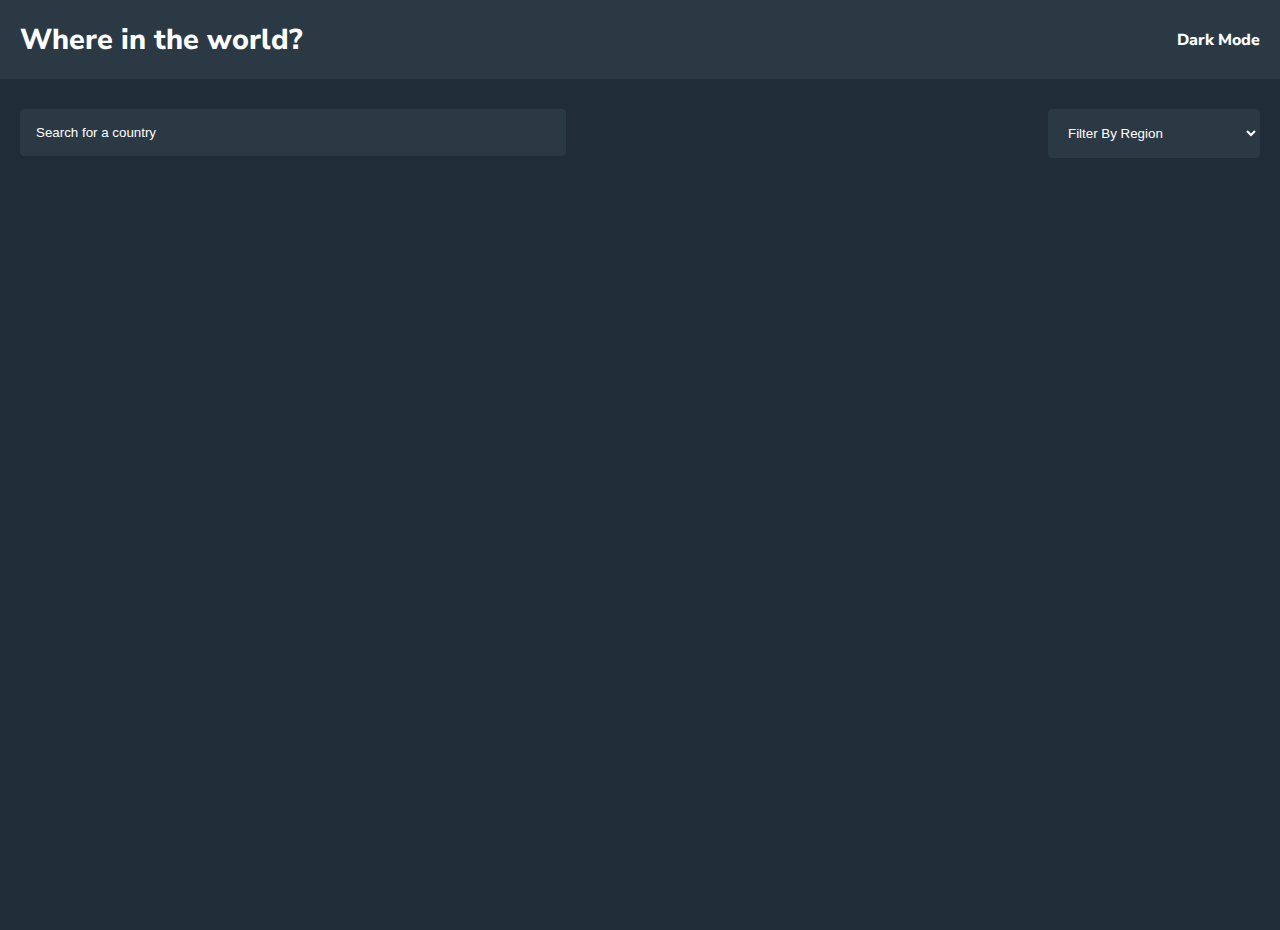
<file: index.html>
<!DOCTYPE html>
<html lang="pt-br">

<head>
  <meta charset="UTF-8">
  <meta http-equiv="X-UA-Compatible" content="IE=edge">
  <meta name="viewport" content="width=device-width, initial-scale=1.0">
  <title>Document</title>
  <link rel="stylesheet" href="./style.css">

  <link rel="preconnect" href="https://fonts.googleapis.com">
  <link rel="preconnect" href="https://fonts.gstatic.com" crossorigin>
  <link href="https://fonts.googleapis.com/css2?family=Nunito+Sans:wght@300;600;800&display=swap" rel="stylesheet">
</head>

<body class="paises">
  <header class="header">
    <div class="header-conteudo container">
      <h1><a href="./">Where in the world?</a></h1>
      <a href="" class="colorMode">Dark Mode</a>
    </div>
  </header>

  <main>
    <section class="search container">
      <form action="">
        <input type="text" name="search" id="search" placeholder="Search for a country">
      </form>

      <div class="selected">
        <select name="region" id="region">
          <option disabled hidden selected>Filter By Region</option>
          <option value="">Africa</option>
          <option value="">America</option>
          <option value="">Asia</option>
          <option value="">Europe</option>
          <option value="">Oceania</option>
        </select>
      </div>

    </section>

    <section class="countries container">

    </section>

  </main>
  <script type="module" src="./script.js"></script>
</body>

</html>
</file>
<file: style.css>
body {
  font-family: "Nunito Sans", Arial, Helvetica, sans-serif;
  color: white;
}

* {
  padding: 0px;
  margin: 0px;
  list-style: none;
}

img {
  max-width: 100%;
  display: block;
  height: 100%;
  width: 100%;
  object-fit: cover;
}

.container {
  max-width: 1400px;
  box-sizing: border-box;
  padding-right: 20px;
  padding-left: 20px;
  margin-left: auto;
  margin-right: auto;
}

.header {
  background: hsl(209, 23%, 22%);
}

.header a {
  font-weight: 800;
}

.header-conteudo {
  display: flex;
  align-items: center;
  flex-wrap: wrap;
  justify-content: space-between;
  padding-top: 20px;
  padding-bottom: 20px;
  gap: 10px 20px;
}

body.lightMode {
  background: hsl(0, 0%, 98%);
}

body.lightMode div,
body.lightMode h1,
body.lightMode a,
body.lightMode header,
body.lightMode select,
body.lightMode input,
body.lightMode button {
  background: white;
}

body.lightMode html {
  background: none;
}

body.lightMode a,
body.lightMode select,
body.lightMode p,
body.lightMode h1 {
  color: hsl(200, 15%, 8%);
}

body.lightMode input::placeholder {
  color: hsl(0, 0%, 52%);
}

body.lightMode input,
body.lightMode select,
body.lightMode header {
  border: none;
  box-shadow: 1px 1px 3px rgba(0, 0, 0, 0.1);
}

body.lightMode div {
  box-shadow: 1px 1px 10px rgba(0, 0, 0, 0.1);
}

body.lightMode main.main2 picture {
  border: 8px solid hsla(207, 5%, 64%, 0.123);
  border-radius: 6px;
}

.header-conteudo h1 {
  font-size: 1.8rem;
}

html {
  background: hsl(207, 26%, 17%);
  height: 100%;
  padding-bottom: 30px;
}

main.main2 {
  height: 100vh;
}

.search {
  display: grid;
  justify-content: space-between;
  grid-template-columns: 0.5fr auto;
  padding-top: 30px;
  padding-bottom: 30px;
}

.search input {
  padding: 15px;
  width: 100%;
  border-radius: 4px;
  border: 1px solid hsl(209, 23%, 22%);
  background: hsl(209, 23%, 22%);
}

.search input::placeholder {
  color: white;
}

.search select {
  padding: 15px 80px 15px 15px;
  border-radius: 4px;
  border: 1px solid hsl(209, 23%, 22%);
  background: hsl(209, 23%, 22%);
  color: white;
}

.search select option {
  padding: 40px;
}

.countries {
  display: grid;
  grid-template-columns: repeat(auto-fit, minmax(350px, 1fr));
  gap: 200px 30px;
}

.countrie {
  height: 250px;
  margin-bottom: 30px;
  width: 100%;
  position: relative;
  margin-bottom: 100px;
}

main.main2 picture {
  border: 20px solid hsla(208, 23%, 22%, 0.123);
  border-radius: 6px;
}

.countrie img {
  border-radius: 4px 4px 0px 0px;
  width: 100%;
  height: 100%;
}

.countrie div {
  display: grid;
  padding: 30px 0px;
  background: hsl(209, 23%, 22%);
  border-radius: 0 0 4px 4px;
  padding-left: 30px;
  padding-right: 15px;
  position: absolute;
  width: 100%;
  height: 100%;
  box-sizing: border-box;
}

a {
  color: white;
  text-decoration: none;
}

.countrie div h1 {
  margin-bottom: 20px;
}

.countrie div p + p {
  margin-top: 10px;
}

.countrie div p {
  font-size: 1.1rem;
}

.infos-bg {
  background: hsl(207, 26%, 17%);
}

.infos-conteudo {
  display: grid;
  grid-template-columns: repeat(2, 1fr);
  padding-top: 40px;
  padding-bottom: 40px;
  gap: 0px 30px;
}

.infos-conteudo picture {
  margin-bottom: 20px;
}

.infos-pais {
  display: grid;
  grid-template-columns: repeat(2, 1fr);
  grid-template-rows: repeat(2, auto);
  align-content: center;
  grid-column: 2;
  padding-bottom: 50px;
}

.infos-pais h1 {
  margin-bottom: 20px;
  font-size: 2rem;
  letter-spacing: 0.1rem;
  grid-column: span 2;
}

p {
  font-weight: 800;
}

span {
  font-weight: 300;
}

.infos-pais li p + p {
  margin-top: 15px;
}

.back {
  display: inline-block;
  margin-left: 20px;
  margin-top: 40px;
  margin-bottom: 20px;
  background: hsl(209, 23%, 22%);
  justify-self: start;
  border-radius: 6px;
}

.back a {
  display: flex;
  align-items: center;
  padding: 10px 50px;
}

.back a::before {
  content: "⬅";
  margin-right: 8px;
}

.borders {
  display: flex;
  flex: 1;
  align-items: center;
  justify-content: center;
  flex-wrap: wrap;
  gap: 0px 15px;
}

.borders a {
  background: hsl(209, 23%, 22%);
  padding: 3px 20px;
  margin-bottom: 10px;
  border: 2px solid hsla(208, 23%, 22%, 0.123);
  font-size: 0.8rem;
}

.borders a:hover {
  background: hsl(208, 22%, 21%);
}

@media (max-width: 860px) {
  .infos-conteudo {
    grid-template-columns: 1fr;
  }
  .infos-pais {
    display: flex;
    grid-column: 1;
    flex-direction: column;
    padding-bottom: 0px;
    margin-top: 20px;
    margin-bottom: 60px;
    margin-left: 20px;
  }
  .infos-pais li:nth-child(even) {
    margin-bottom: 60px;
  }
  .borders {
    margin-left: 20px;
    padding: 0px;
  }
}

@media (max-width: 600px) {
  .countries {
    grid-template-columns: 1fr;
  }
}
</file>
